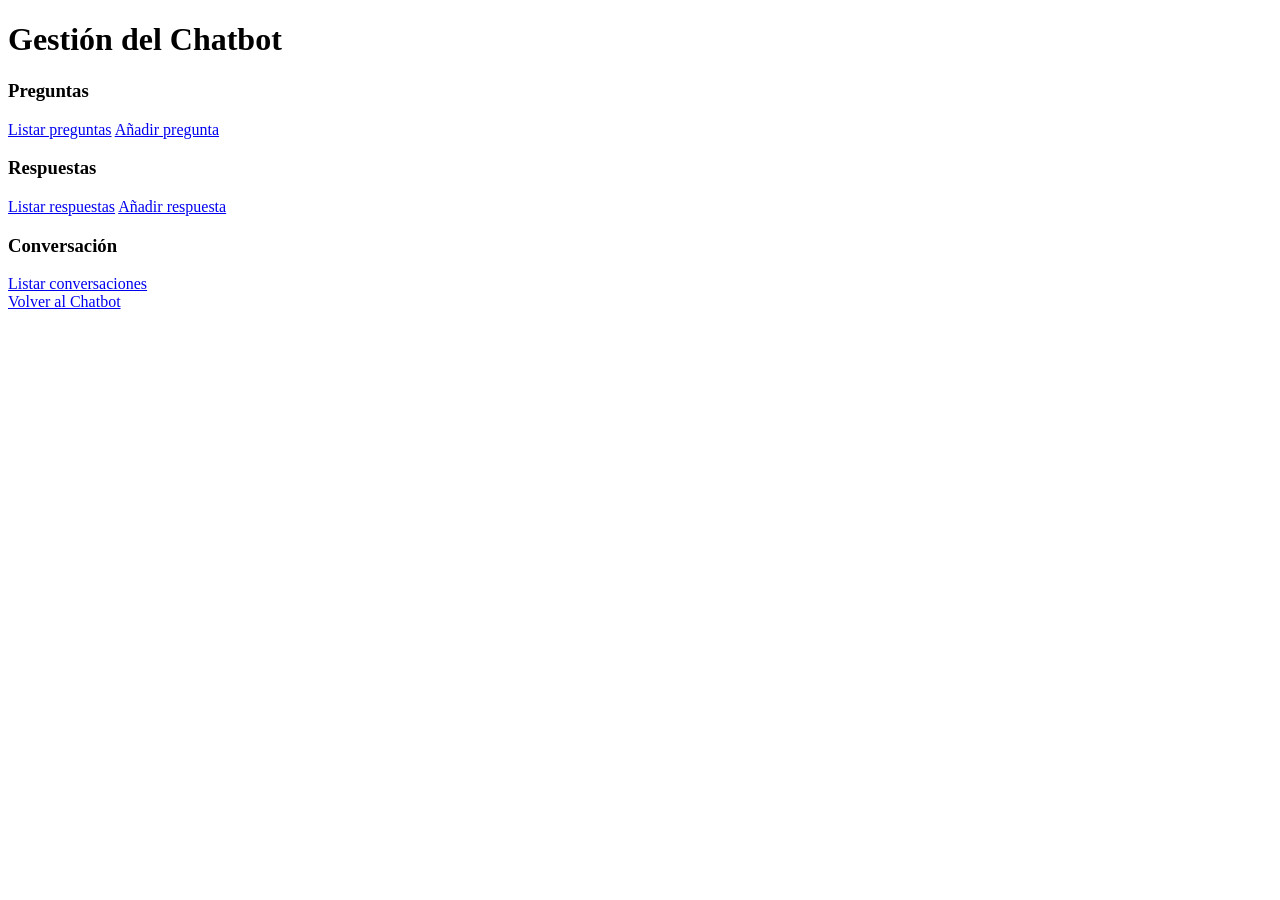
<file: chatbot2/menuGestion.html>
<!DOCTYPE html>
<html lang="en">
<head>
    <meta charset="UTF-8">
    <meta name="viewport" content="width=device-width, initial-scale=1.0">
    <title>Gestión</title>
    <link rel="stylesheet" href="http://localhost/chatbot/chatbot2/css/diseñoMenu.css">
</head>
<body>
    <header>
        <h1>Gestión del Chatbot</h1>
    </header>
    <main class="menu-main">
        <article class="menu-section">
            <h3 class="menu-subtitle">Preguntas</h3>
            <a class="menu-link" href="view/pregunta/listarPregunta.php">Listar preguntas</a>
            <a class="menu-link" href="view/pregunta/formAltaPregunta.php">Añadir pregunta</a>
        </article>
        <article class="menu-section">
            <h3 class="menu-subtitle">Respuestas</h3>
            <a class="menu-link" href="view/respuesta/listarRespuesta.php">Listar respuestas</a>
            <a class="menu-link" href="view/respuesta/formAltaRespuesta.php">Añadir respuesta</a>
        </article>
        <article class="menu-section">
            <h3 class="menu-subtitle">Conversación</h3>
            <a class="menu-link" href="view/conversacion/listarConversacion.php">Listar conversaciones</a>
        </article>
    </main>
    <footer>
        <a class="chatbotVolver"href="index.html" class="menu-back">Volver al Chatbot</a>
    </footer>
</body>
</html>
</file>
